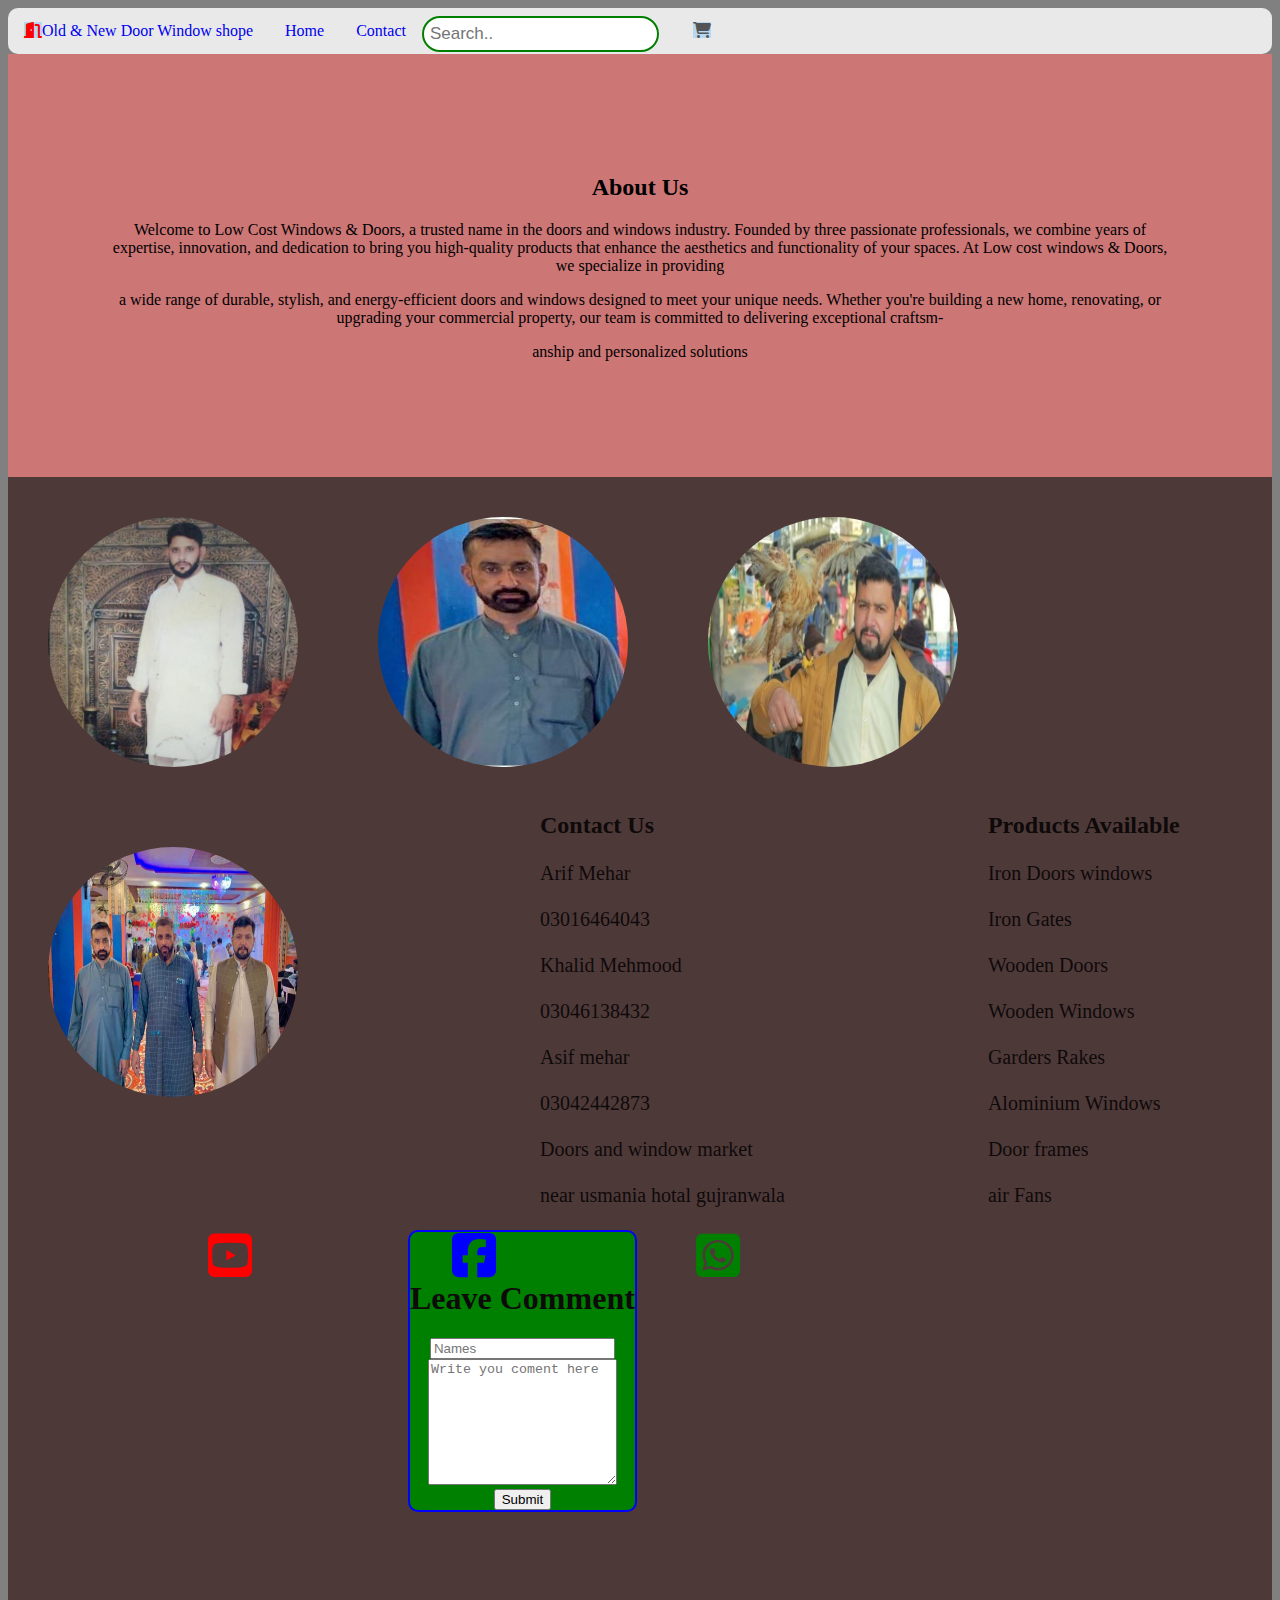
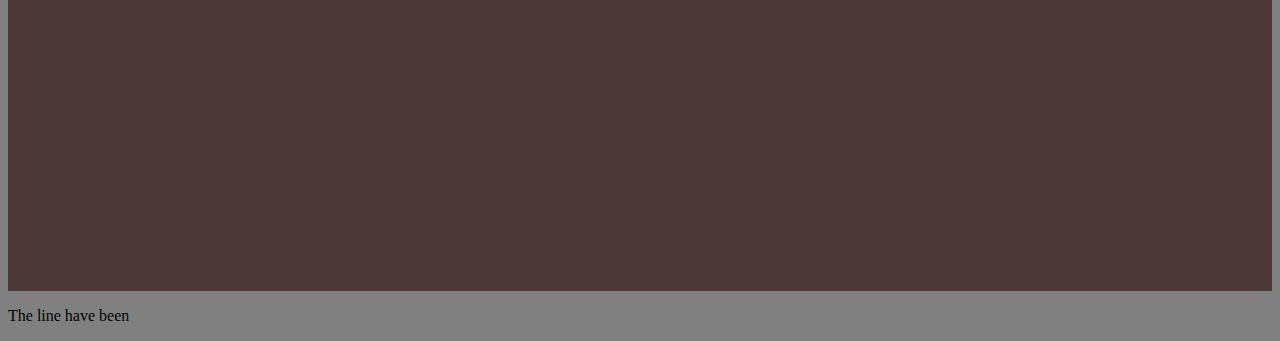
<file: Project Aict/about page2.html>
<!DOCTYPE html>
<html lang="en">

<head>
    <meta charset="UTF-8">
    <meta http-equiv="X-UA-Compatible" content="IE=edge">
    <meta name="viewport" content="width=device-width, initial-scale=1.0">
    <link rel="stylesheet" href="https://cdnjs.cloudflare.com/ajax/libs/font-awesome/6.7.2/css/all.min.css" integrity="sha512-Evv84Mr4kqVGRNSgIGL/F/aIDqQb7xQ2vcrdIwxfjThSH8CSR7PBEakCr51Ck+w+/U6swU2Im1vVX0SVk9ABhg==" crossorigin="anonymous" referrerpolicy="no-referrer">

    <style>
        /*---serchbar--*/
        
        #search a {
            text-decoration: none;
            float: left;
            text-align: center;
            border-radius: 5px;
            padding: 14px 16px 14px 16px;
        }
        
        #search {
            overflow: hidden;
            border-radius: 10px;
            background-color: #e9e9e9;
        }
        
        #search i {
            background-color: #b7d8f3;
            color: red;
        }
        
        #search a:hover {
            background-color: green;
        }
        
        #search input[type=text] {
            float: left;
            padding: 6px;
            margin-top: 8px;
            margin-right: 18px;
            border: 2px solid;
            border-radius: 50px;
            color: green;
            font-size: 17px;
        }
        /*---serchbar--*/
        /**about*/
        
        body {
            background-color: gray;
        }
        
        #about {
            text-align: center;
            padding: 100px;
            background-color: rgb(204, 118, 118);
            margin 0%;
        }
        /**about*/
        /***photobox**/
        
        #photobox {
            margin: 0%;
            background-color: rgb(78, 57, 57);
            color: rgb(14, 10, 10);
            padding-bottom: 30%;
        }
        
        #photobox img {
            width: 250px;
            height: 250px;
            border-radius: 50%;
            float: left;
            text-align: center;
            padding: 40px;
        }
        /***photobox**/
        /**tables*****/
        
        #table table {
            margin: 0%;
            font-size: 20px;
        }
        
        #table table th {
            padding-left: 200px;
            text-align: left;
            font-size: x-large;
        }
        
        #table table td {
            padding-left: 200px;
            padding-top: 20px;
            text-align: left
        }
        /**tables*****/
        /*****icon***/
        
        #icon i {
            font-size: 50px;
            text-align: center;
            padding-left: 200px;
            padding-top: 20px;
            float: inline-start;
        }
        
        #f {
            color: blue;
            text-decoration: none;
        }
        
        #y {
            color: red;
            text-decoration: none;
        }
        
        #w {
            color: green;
            text-decoration: none;
        }
        
        #f a:hover {
            color: rgb(20, 140, 156);
        }
        
        #y a:hover {
            color: rgb(87, 10, 175);
        }
        
        #w a:hover {
            color: rgb(143, 14, 31);
        }
        /*****icon***/
        /*****coment box*****/
        
        #inbox {
            text-align: center;
            background-color: rgb(207, 137, 137);
            border: 2px solid blue;
            border-radius: 10px;
        }
        
        #inbox {
            width: fit-content;
            background-color: green;
        }
        
        #combox {
            box-sizing: border-box;
            padding-top: 20px;
            padding-left: 400px;
        }
        /*****coment box*****/
    </style>
</head>

<body>
    <div id="search">
        <a href="https://www.daraz.pk/#?" target="blank"><i class="fa-solid fa-door-open"></i>Old & New Door Window shope</a>
        <a href="Door and window retailar 2.html">Home</a>
        <a href="03046138432">Contact</a>
        <input type="text" placeholder="Search..">

        <a href="#shoping"><i style="color: rgb(84, 84, 85);" class="fa-solid fa-cart-shopping"></i></a>
    </div>
    <div id="about">
        <h2>About Us</h2>
        <p>Welcome to <span id="pcolor ">Low Cost Windows & Doors</span>, a trusted name in the doors and windows industry. Founded by three passionate professionals, we combine years of expertise, innovation, and dedication to bring you high-quality products
            that enhance the aesthetics and functionality of your spaces. At Low cost windows & Doors, we specialize in providing
            <p>a wide range of durable, stylish, and energy-efficient doors and windows designed to meet your unique needs. Whether you're building a new home, renovating, or upgrading your commercial property, our team is committed to delivering exceptional
                craftsm-
            </p>
            anship and personalized solutions</p>
    </div>
    <div id="photobox">
        <div>
            <img src="image3.JPG" alt="error">
            <img src="image2.JPG" alt="error">
            <img src="image4.JPG" alt="error">
            <img src="image.JPG" alt="error">
        </div>
        <div id="table">
            <table>
                <tr>
                    <tr>
                        <th>Contact Us</th>
                        <th>Products Available</th>
                    </tr>
                    <tr>
                        <td>Arif Mehar</td>
                        <td>Iron Doors windows</td>
                    </tr>
                    <tr>
                        <td>03016464043</td>
                        <td>Iron Gates </td>
                    </tr>
                    <tr>
                        <td>Khalid Mehmood</td>
                        <td>Wooden Doors</td>
                    </tr>
                    <tr>
                        <td>03046138432</td>
                        <td>Wooden Windows</td>
                    </tr>

                    <tr>
                        <td>Asif mehar</td>
                        <td>Garders Rakes</td>
                    </tr>
                    <tr>
                        <td>03042442873</td>
                        <td>Alominium Windows</td>
                    </tr>
                    <tr>
                        <td>Doors and window market </td>
                        <td>Door frames</td>
                    </tr>
                    <tr>
                        <td>near usmania hotal gujranwala</td>
                        <td>air Fans</td>
                    </tr>

                </tr>
            </table>
        </div>
        <div id="icon">
            <a href="youtube.com"> <i id="y" class="fa-brands fa-square-youtube"></i></a>
            <a href="facebook.com"> <i id="f" class="fa-brands fa-square-facebook"></i></a>
            <a href="whatsapp.com"><i id="w" class="fa-brands fa-square-whatsapp"></i></a>

        </div>
        <div id="combox">
            <div id="box">
                <div id="inbox">
                    <div>
                        <h1>Leave Comment</h1>
                    </div>
                    <div>
                        <input type="text" placeholder="Names">
                    </div>
                    <div>
                        <textarea cols="21" rows="8" placeholder="Write you coment here "></textarea>
                    </div>
                    <div>
                        <button type="submit">Submit</button>

                    </div>
                </div>
            </div>
        </div>
    </div>
    <p>The line have been </p>
</body>

</html>
</file>
